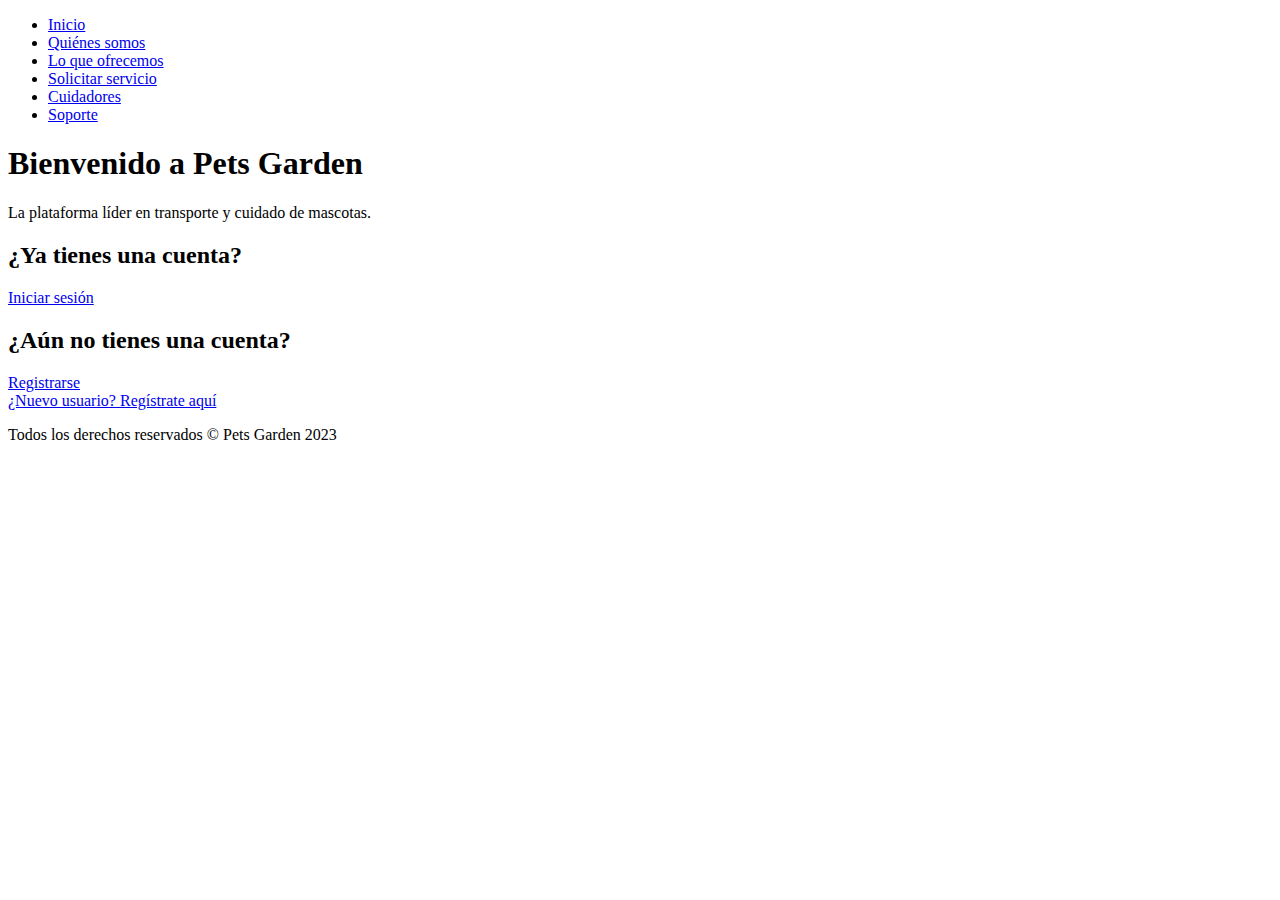
<file: index.html>
<!DOCTYPE html>
<html>
  <head>
    <title>Pets Garden - Inicio</title>
  </head>
  <body>
    <!-- Encabezado -->
    <header>
      <!-- Barra de navegación -->
      <nav>
        <ul>
          <li><a href="index.html">Inicio</a></li>
          <li><a href="Ventanas/Quienes_Somos.html">Quiénes somos</a></li>
          <li><a href="Ventanas/Ofrecemos.html">Lo que ofrecemos</a></li>
          <li>
            <a href="Ventanas/SolicitarSerivcio.html">Solicitar servicio</a>
          </li>
          <li><a href="Ventanas/Cuidadores.html">Cuidadores</a></li>
          <li><a href="Ventanas/Soporte.html">Soporte</a></li>
        </ul>
      </nav>
    </header>

    <!-- Contenido principal -->
    <main>
      <!-- Sección de inicio -->
      <section id="inicio">
        <h1>Bienvenido a Pets Garden</h1>
        <p>La plataforma líder en transporte y cuidado de mascotas.</p>
        <!-- Formulario de inicio de sesión -->
        <div id="inicio-sesion">
            <h2>¿Ya tienes una cuenta?</h2>
            <a href="Ventanas/login.html" onclick="mostrarFormulario('login')">Iniciar sesión</a>
          </div>
        
          <!-- Registro -->
          <div id="registro">
            <h2>¿Aún no tienes una cuenta?</h2>
            <a href="Ventanas/registro.html" onclick="mostrarFormulario('registro')">Registrarse</a>
          </div>

        <!-- Enlace para registro de nuevos usuarios -->
        <a href="Ventanas/registro.html">¿Nuevo usuario? Regístrate aquí</a>
      </section>
    </main>

    <!-- Pie de página -->
    <footer>
      <p>Todos los derechos reservados &copy; Pets Garden 2023</p>
    </footer>
  </body>
</html>
</file>
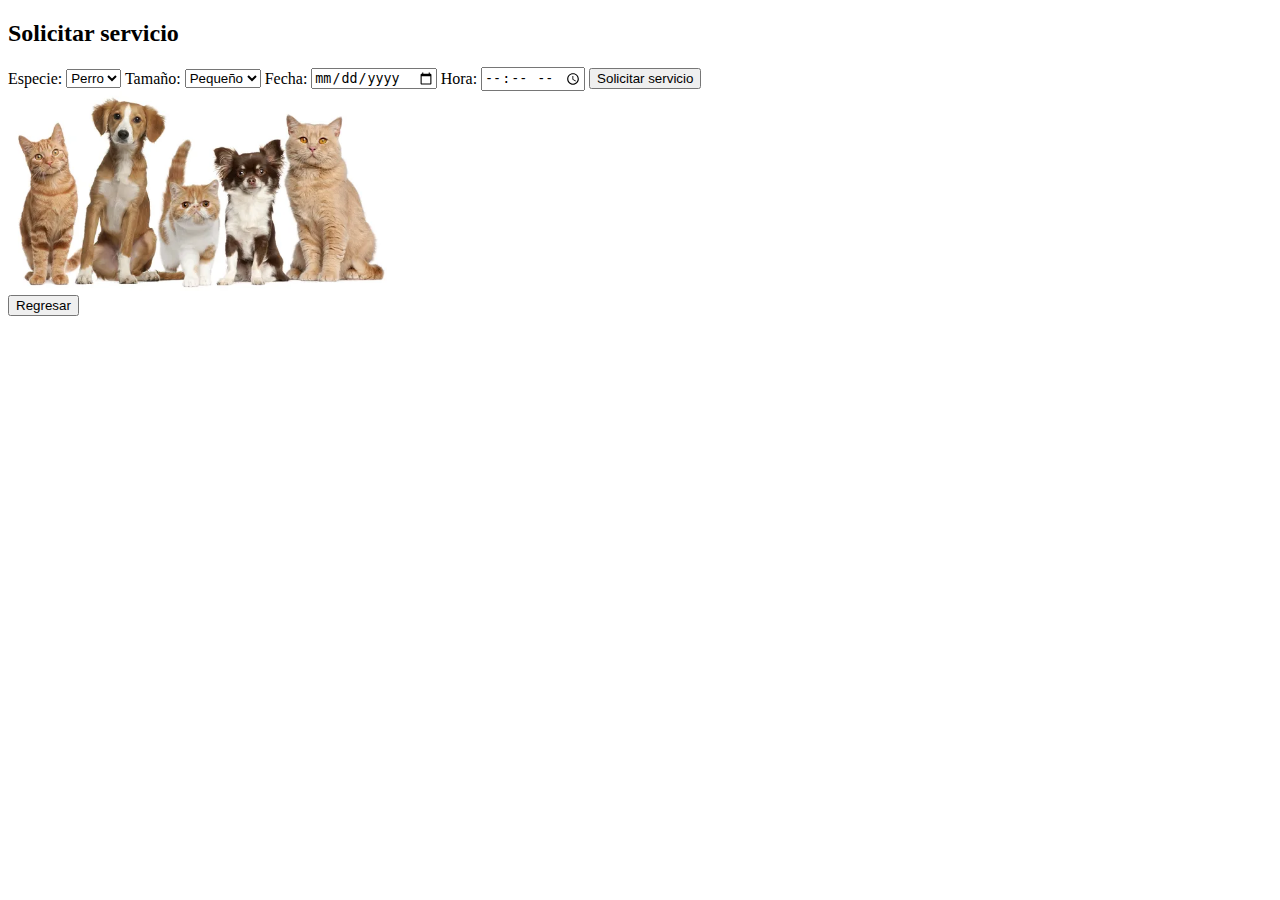
<file: Ventanas/SolicitarSerivcio.html>
<!DOCTYPE html>
<html>
<head>
    <title>Pets Garden - Solicitar-Servicio </title>
</head>
<body>
    <section>
        <h2>Solicitar servicio</h2>
        <!-- Formulario de solicitud de servicio -->
        <form>
            <label for="especie">Especie:</label>
            <select id="especie">
                <option value="perro">Perro</option>
                <option value="gato">Gato</option>
                <option value="otro">Otro</option>
            </select>

            <label for="tamano">Tamaño:</label>
            <select id="tamano">
                <option value="pequeno">Pequeño</option>
                <option value="mediano">Mediano</option>
                <option value="grande">Grande</option>
            </select>

            <label for="fecha">Fecha:</label>
            <input type="date" id="fecha">

            <label for="hora">Hora:</label>
            <input type="time" id="hora">

            <button type="submit">Solicitar servicio</button>
        
        </form>
        <section>
            <img 
            src="imagenes/servicio.jpg"
            alt="Imagen de servicio"
            style="width: 30%;height: 20%;"/>
        </section>
        <button onclick="window.history.back()">Regresar</button>
    </section>
</body>
</html>
</file>
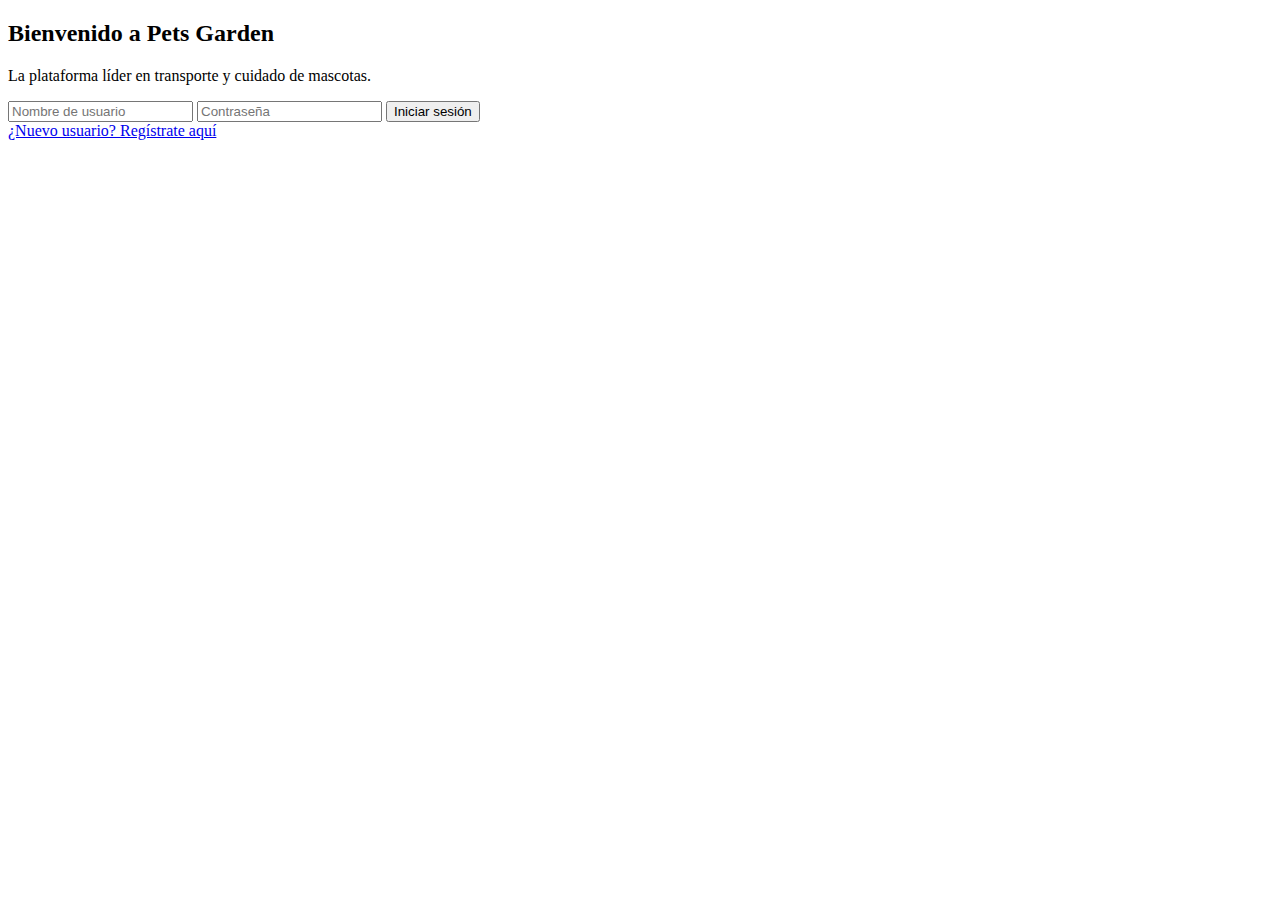
<file: img/video/ventanas/registro.html>
<!DOCTYPE html>
<html>
<head>
    <title>Pets Garden</title>
</head>
<body>
    <div>
        <!-- Sección de Inicio -->
        <section id="inicio">
            <h2>Bienvenido a Pets Garden</h2>
            <p>La plataforma líder en transporte y cuidado de mascotas.</p>
            <form>
                <input type="text" placeholder="Nombre de usuario">
                <input type="password" placeholder="Contraseña">
                <button type="submit">Iniciar sesión</button>
            </form>
            <a href="ventanas/registro.html">¿Nuevo usuario? Regístrate aquí</a>
        </section>
    </div>

    <!-- Resto de las secciones -->

</body>
</html>
</file>
